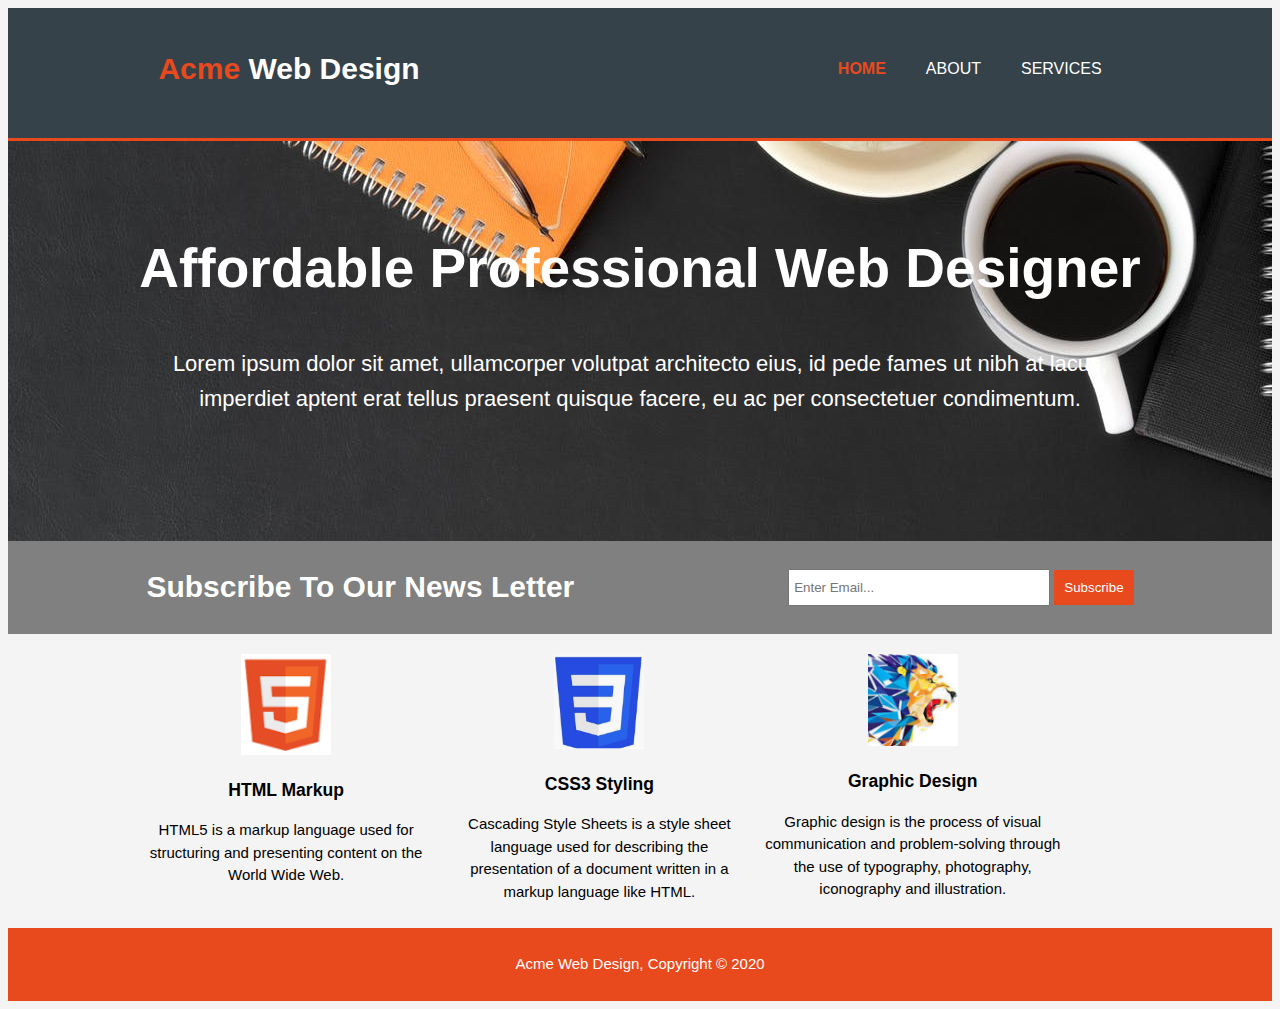
<file: index.html>
<!DOCTYPE html>
<html lang="en">
<head>
    <meta charset="UTF-8">
    <meta name="viewport" content="width=device-width, initial-scale=1.0">
    <title>Acme Web Designer | Welcome</title>
    <link rel="stylesheet" href="./css/style.css">    
</head>
<body>
    <header>
        <div class="container">
            <div id="branding">
                <h1><span class="highlight">Acme</span> Web Design</h1>
            </div>
            <nav>
                <ul>
                    <li class="current"><a href="index.html">Home</a></li>
                    <li><a href="about.html">About</a></li>
                    <li><a href="services.html">Services</a></li>
                </ul>
            </nav>
        </div>
    </header>

    <section id="showcase">
        <div class="container">
            <h1>Affordable Professional Web Designer</h1>
            <p>Lorem ipsum dolor sit amet, ullamcorper volutpat architecto eius, id pede fames ut nibh at lacus, imperdiet aptent erat tellus praesent quisque facere, eu ac per consectetuer condimentum.</p>
        </div>
    </section>

    <section id="newsletter">
        <div class="container">
            <h1>Subscribe To Our News Letter</h1>
            <form>
                <input type="email" placeholder="Enter Email...">
                <button type="submit" class="button_1">Subscribe</button>
            </form>
        </div>
    </section>

    <section id="boxes">
        <div class="container">
            <div class="box">
                <img src="./img/logo_html.png">
                <h3>HTML Markup</h3>
                <p>HTML5 is a markup language used for structuring and presenting content on the World Wide Web.</p>
            </div>
            <div class="box">
                <img src="./img/logo_css.png">
                <h3>CSS3 Styling</h3>
                <p>Cascading Style Sheets is a style sheet language used for describing the presentation of a document written in a markup language like HTML.</p>
            </div>
            <div class="box">
                <img src="./img/logo_grafic.png">
                <h3>Graphic Design</h3>
                <p>Graphic design is the process of visual communication and problem-solving through the use of typography, photography, iconography and illustration. </p>
            </div>
        </div>
    </section>

    <footer>
        <p>Acme Web Design, Copyright &copy; 2020</p>
    </footer>


</body>
</html>
</file>
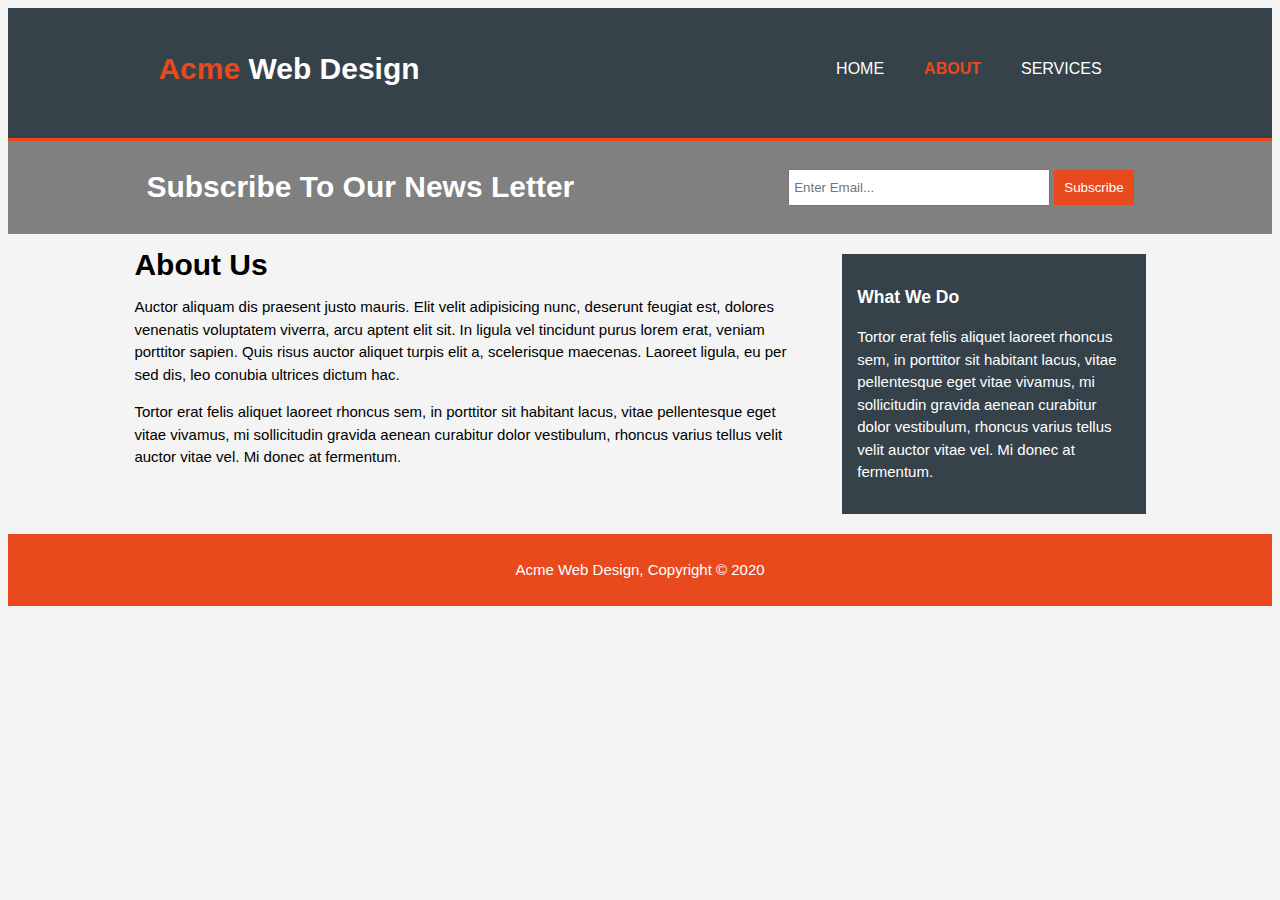
<file: about.html>
<!DOCTYPE html>
<html lang="en">
<head>
    <meta charset="UTF-8">
    <meta name="viewport" content="width=device-width, initial-scale=1.0">
    <title>Acme Web Designer | About</title>
    <link rel="stylesheet" href="./css/style.css">    
</head>
<body>
    <header>
        <div class="container">
            <div id="branding">
                <h1><span class="highlight">Acme</span> Web Design</h1>
            </div>
            <nav>
                <ul>
                    <li><a href="index.html">Home</a></li>
                    <li class="current"><a href="about.html">About</a></li>
                    <li><a href="services.html">Services</a></li>
                </ul>
            </nav>
        </div>
    </header>

    <section id="newsletter">
        <div class="container">
            <h1>Subscribe To Our News Letter</h1>
            <form>
                <input type="email" placeholder="Enter Email...">
                <button type="submit" class="button_1">Subscribe</button>
            </form>
        </div>
    </section>

    <section id="main">
        <div class="container">
            <article id="main-col">
                <h1 class="page-title">About Us</h1>
                <p>Auctor aliquam dis praesent justo mauris. Elit velit adipisicing nunc, deserunt feugiat est, dolores venenatis voluptatem viverra, arcu aptent elit sit. In ligula vel tincidunt purus lorem erat, veniam porttitor sapien. Quis risus auctor aliquet turpis elit a, scelerisque maecenas. Laoreet ligula, eu per sed dis, leo conubia ultrices dictum hac.</p>
                <p>Tortor erat felis aliquet laoreet rhoncus sem, in porttitor sit habitant lacus, vitae pellentesque eget vitae vivamus, mi sollicitudin gravida aenean curabitur dolor vestibulum, rhoncus varius tellus velit auctor vitae vel. Mi donec at fermentum.</p>
            </article>

            <aside id="sidebar">
                <div class="dark">
                    <h3>What We Do</h3>
                    <p>Tortor erat felis aliquet laoreet rhoncus sem, in porttitor sit habitant lacus, vitae pellentesque eget vitae vivamus, mi sollicitudin gravida aenean curabitur dolor vestibulum, rhoncus varius tellus velit auctor vitae vel. Mi donec at fermentum.</p>
                </div>
            </aside>
        </div>
    </section>

    <footer>
        <p>Acme Web Design, Copyright &copy; 2020</p>
    </footer>


</body>
</html>
</file>
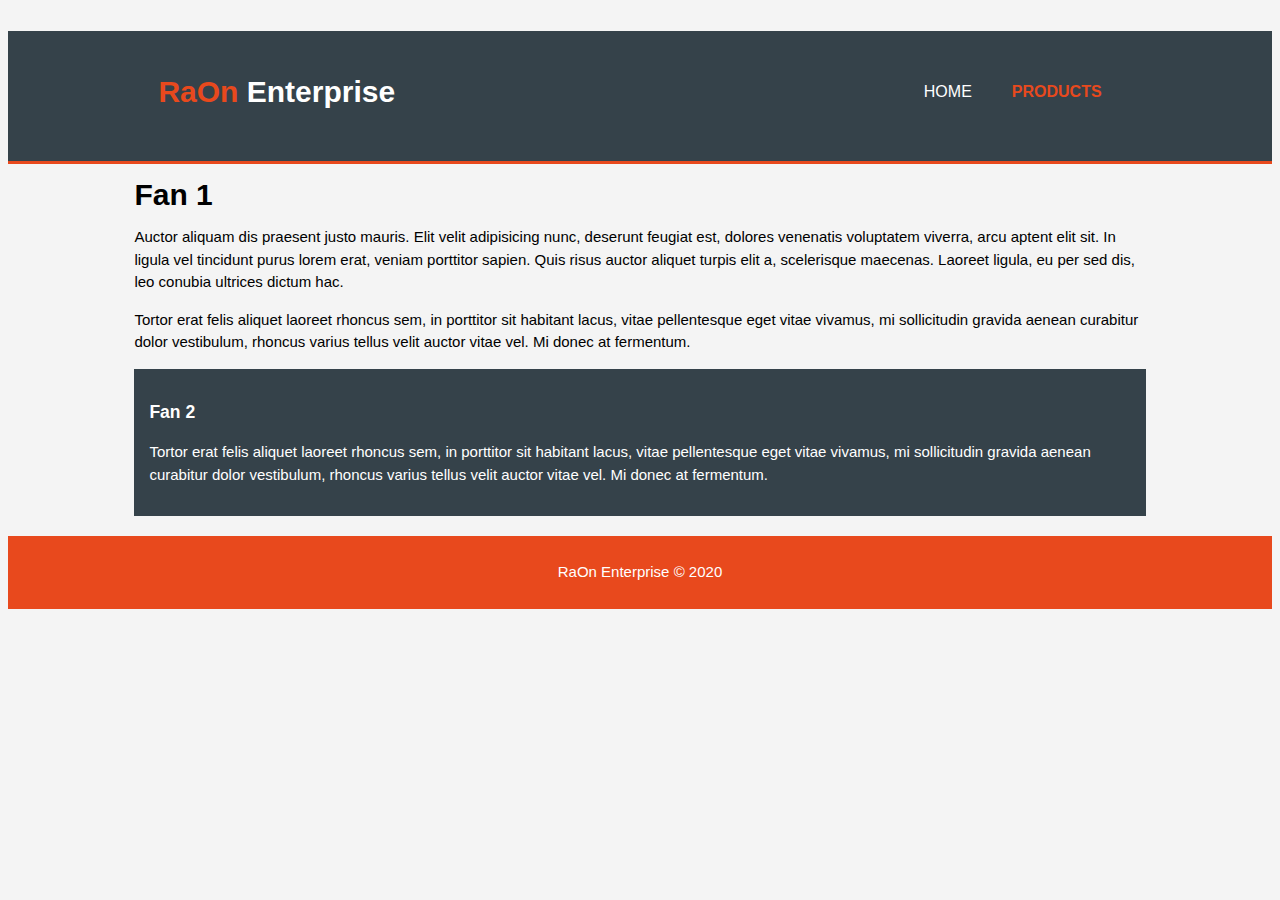
<file: rasel.html>
<!DOCTYPE html>
<html>
    <head>
        <meta charset="uft-8">
        <meta name="viewpoint" content="width=device-width">
       <meta name="description" content="Affordable and professional web degine">
       <meta name="keywords" content="web design, affordable web degine, peofessional web degine">
       <meta name="author" content="Brad Treversy">
       <title>RaOn Enterprise | Products</title>
       <link rel="stylesheet" href="./css/style.css">
    </head><br>
    <body>
        <header>
            <div class="container">
                <div id="branding">
                    <h1><span class="highlight">RaOn</span> Enterprise</h1>
                </div>
                <nav>
                    <ul>
                      <li><a href="HOME.html">Home</a></li>
                      <li class="current"><a href="Products.html">Products</a></li>  
                    </ul>
                </nav>
            </div>
        </header>
		<div 
    
	
	<section id="main">
        <div class="container">
            <article id="fan_box_1">
                <h1 class="page-title">Fan 1</h1>
                <p>Auctor aliquam dis praesent justo mauris. Elit velit adipisicing nunc, deserunt feugiat est, dolores venenatis voluptatem viverra, arcu aptent elit sit. In ligula vel tincidunt purus lorem erat, veniam porttitor sapien. Quis risus auctor aliquet turpis elit a, scelerisque maecenas. Laoreet ligula, eu per sed dis, leo conubia ultrices dictum hac.</p>
                <p>Tortor erat felis aliquet laoreet rhoncus sem, in porttitor sit habitant lacus, vitae pellentesque eget vitae vivamus, mi sollicitudin gravida aenean curabitur dolor vestibulum, rhoncus varius tellus velit auctor vitae vel. Mi donec at fermentum.</p>
            </article>

            <article id="fan_box_2">
                <div class="dark">
                    <h3>Fan 2</h3>
                    <p>Tortor erat felis aliquet laoreet rhoncus sem, in porttitor sit habitant lacus, vitae pellentesque eget vitae vivamus, mi sollicitudin gravida aenean curabitur dolor vestibulum, rhoncus varius tellus velit auctor vitae vel. Mi donec at fermentum.</p>
                </div>
            </article>
        </div>
    </section>
	
	
	
	
	
    <footer>
        <p>RaOn Enterprise &copy; 2020</p>
    </footer>
    </body>
</html>
</file>
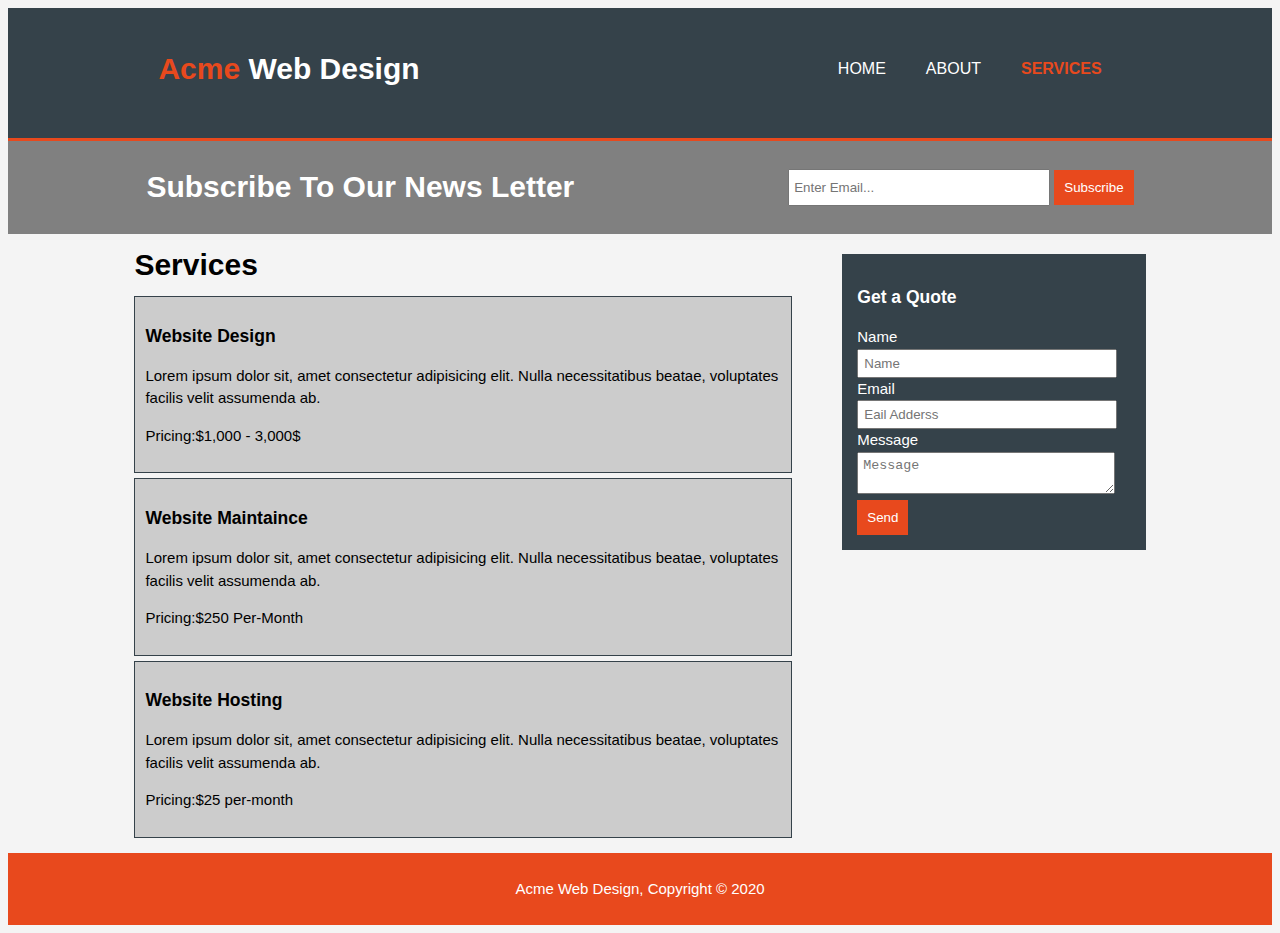
<file: services.html>
<!DOCTYPE html>
<html lang="en">
<head>
    <meta charset="UTF-8">
    <meta name="viewport" content="width=device-width, initial-scale=1.0">
    <title>Acme Web Designer | Services</title>
    <link rel="stylesheet" href="./css/style.css">    
</head>
<body>
    <header>
        <div class="container">
            <div id="branding">
                <h1><span class="highlight">Acme</span> Web Design</h1>
            </div>
            <nav>
                <ul>
                    <li><a href="index.html">Home</a></li>
                    <li><a href="about.html">About</a></li>
                    <li class="current"><a href="services.html">Services</a></li>
                </ul>
            </nav>
        </div>
    </header>

    <section id="newsletter">
        <div class="container">
            <h1>Subscribe To Our News Letter</h1>
            <form>
                <input type="email" placeholder="Enter Email...">
                <button type="submit" class="button_1">Subscribe</button>
            </form>
        </div>
    </section>

    <section id="main">
        <div class="container">
            <article id="main-col">
                <h1 class="page-title">Services</h1>
                <ul id="services">
                    <li>
                        <h3>Website Design</h3>
                        <p>Lorem ipsum dolor sit, amet consectetur adipisicing elit. Nulla necessitatibus beatae, voluptates facilis velit assumenda ab.</p>
                        <p>Pricing:$1,000 - 3,000$</p>
                    </li>
                    <li>
                        <h3>Website Maintaince</h3>
                        <p>Lorem ipsum dolor sit, amet consectetur adipisicing elit. Nulla necessitatibus beatae, voluptates facilis velit assumenda ab.</p>
                        <p>Pricing:$250 Per-Month</p>
                    </li>
                    <li>
                        <h3>Website Hosting</h3>
                        <p>Lorem ipsum dolor sit, amet consectetur adipisicing elit. Nulla necessitatibus beatae, voluptates facilis velit assumenda ab.</p>
                        <p>Pricing:$25 per-month</p>
                    </li>
                </ul>


            </article>

            <aside id="sidebar">
                <div class="dark">
                    <h3>Get a Quote</h3>
                    <form class="quote">
                        <div>
                            <label>Name</label><br>
                            <input type="text" placeholder="Name">
                        </div>
                        <div>
                            <label>Email</label><br>
                            <input type="email" placeholder="Eail Adderss">
                        </div>
                        <div>
                            <label>Message</label><br>
                            <textarea placeholder="Message"></textarea>
                        </div>
                        <div>
                            <button class="button_1" type="submit">Send</button>
                        </div>
                    </form>
                </div>
            </aside>
        </div>
    </section>

    <footer>
        <p>Acme Web Design, Copyright &copy; 2020</p>
    </footer>


</body>
</html>
</file>
<file: css/style.css>
body {
    font-family: Arial, Helvetica, sans-serif;
    font-size: 15px;
    line-height: 1.5em;
    padding: 0;
    background-color: #f4f4f4;
}

.container {
    width: 80%;
    margin: auto;
    overflow: hidden;
}

.button_1 {
    height: 38;
    background: #e8491d;
    border: 0;
    padding: 10px;
    color: white;
}

ul {
    margin: 0;
    padding: 0;
}

.dark {
    padding: 15px;
    background: #35424a;
    color: #ffffff;
    margin-top: 10px;
    margin-bottom: 10px;
}

header{
    background-color: #35424a;
    color: #ffffff;
    padding: 30px;
    min-height: 70px;
    border-bottom: #e8491d 3px solid;
}

header a {
text-decoration: none;
text-transform: uppercase;
color: white;
font-size: 16px;
}

header li {
    display: inline;
    float: left;
    padding: 0 20px 0 20px;
}

header #branding {
    float: left;
}

header #branding {
    margin: 0;
}

header nav {
    float: right;
    margin-top: 20px;
}

.highlight, header .current a {
    color: #e8491d;
    font-weight: bold;
}
header a:hover {
    color: gray;
    font-weight: bold;
}

#showcase {
    min-height: 400px;
    background-image: url(../img/showcase.jpeg);
    text-align: center;
    color: #ffffff;
}

#showcase h1 {
    margin-top: 100px;
    margin-bottom: 50px;
    font-size: 55px;
    color: white;
    line-height: 1em;
}

#showcase p {
    font-size: 22px;
    line-height: 1.6em;
}

#newsletter{
    background: gray;
    padding: 15px;
    color: white;
}

#newsletter h1 {
    float: left;
}

#newsletter form {
    float: right;
    margin-top: 13px;
}

#newsletter input[type="email"] {
    padding: 4px;
    height: 25px;
    width: 250px;
}

#boxes {
    margin-top: 20px;
}

#boxes .box{
    float: left;
    width: 30%;
    text-align: center;
    padding-right: 10px;
}

#boxes .box img{
    width: 90px;
}

aside#sidebar {
    float: right;
    width: 30%;
    margin-top: 10px;
}

section #main-col {
    float: left;
    width: 65%;
}

ul#services li{
    background: #cccccc;
    border: 1px solid #35424a;
    margin-bottom: 5px;
    padding: 10px;
    list-style: none;
}

aside#sidebar .quote input, aside#sidebar .quote textarea {
    width: 90%;
    padding: 5px;
}

footer {
    padding: 10px;
    margin-top: 10px;
    color: white;
    background-color: #e8491d;
    text-align: center;
}



/*Media Queres*/

@media(max-width: 768px){
    header #branding, 
    header nav,
    header nav li,
    #newslatter h1,
    #newsletter form,
    #boxes .box,
    aside#sidebar,
    article#main-col {
        float: none;
        text-align: center;
        width: 100%;
    }

    header {
        padding-bottom: 10px;
    }
    
    #showcase h1 {
        margin-top: 40px;
        font-size: 40px;
    }

    #newsletter button {
        display: block;
        width: 100%;
    }

    #newsletter form input[type="email"]{
        width: 100%;
        margin-bottom: 5px;
    }

}
</file>
